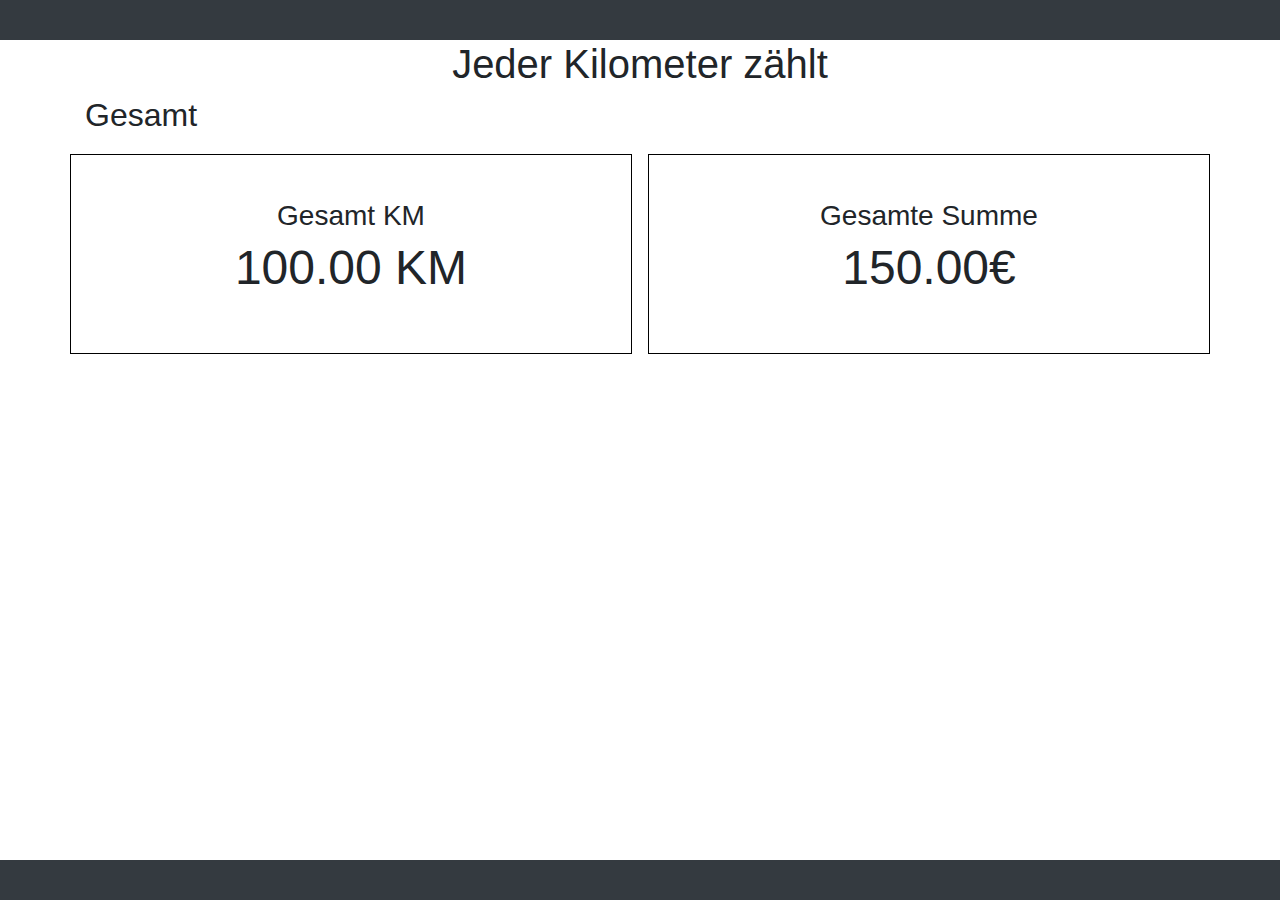
<file: src/main/resources/templates/index.html>
<!DOCTYPE html>
<html lang="en">
<head>
    <meta charset="UTF-8">
    <title>Jeder Kilometer Zählt</title>
    <link href="../static/css/bootstrap.min.css" rel="stylesheet"
          th:href="@{css/bootstrap.min.css}">
    <link href="../static/css/jederKilometer.css" rel="stylesheet"
          th:href="@{css/jederKilometer.css}">

    <script src="../static/js/chart.umd.js" rel="script" th:src="@{js/chart.umd.js}"></script>
    <script src="../static/js/charts.js" th:src="@{js/charts.js}" type="text/javascript"></script>
</head>
<body>
<header role="banner" th:insert="~{fragments/header}">
</header>

<nav aria-label="Hauptnavigation" role="navigation" th:insert="~{fragments/navigation}">
</nav>

<main role="main">
    <article class="container">
        <h1 id="headline">Jeder Kilometer zählt</h1>
        <h2>Gesamt</h2>
        <div class="row main-skills">
            <section class="col-lg-6 card-body">
                <i class="fas fa-laptop-code"></i>
                <h3 class="card-subtitle">Gesamt KM</h3>
                <p class="card-text" th:text="${km}">100.00 KM</p>
            </section>
            <section class="col-lg-6 card-body">
                <i class="fab fa-wordpress"></i>
                <h3 class="card-subtitle">Gesamte Summe</h3>
                <p class="card-text" th:text="${geld}">150.00€</p>
            </section>
        </div>
        <div class="row chart">
            <canvas class="charts" id="pieChart"></canvas>
            <script th:inline="javascript" type="text/javascript">
                CHARTS.init('pieChart','2d');
                CHARTS.setData([[${dataPie}]]);
                CHARTS.setLabels([[${labelsPie}]]);
                CHARTS.getPieChart();
            </script>
            <canvas class="charts" id="barChart"></canvas>
            <script th:inline="javascript" type="text/javascript">
                CHARTS.init('barChart','2d');
                CHARTS.setData([[${dataBar}]]);
                CHARTS.setLabels([[${labelsBar}]]);
                CHARTS.getHorizontalBarChart();
            </script>
        </div>
    </article>
</main>
<footer class="footer" role="contentinfo" th:insert="~{fragments/footer}">
</footer>
</body>
</html>
</file>
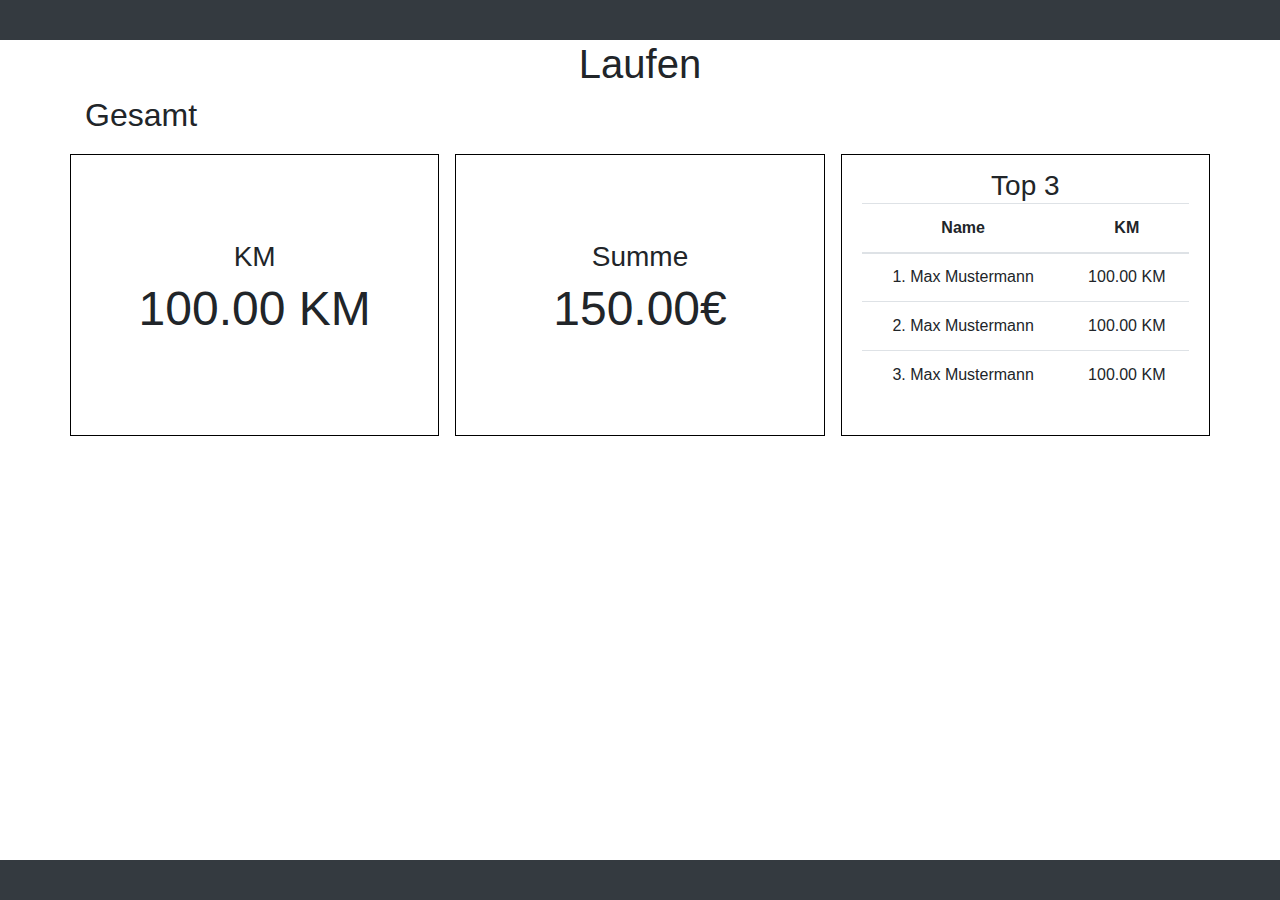
<file: src/main/resources/templates/adminActivityVerwaltung.html>
<!DOCTYPE html>
<html lang="de">
<head>
    <meta charset="UTF-8">
    <title>Laufen</title>
    <link href="../static/css/bootstrap.min.css" rel="stylesheet"
          th:href="@{/css/bootstrap.min.css}">
    <link href="../static/css/jederKilometer.css" rel="stylesheet"
          th:href="@{/css/jederKilometer.css}">
</head>
<body>
<header role="banner" th:insert="~{fragments/header}">
</header>

<nav aria-label="Hauptnavigation" role="navigation" th:insert="~{fragments/navigation}">
</nav>

<main role="main">
    <article class="container">
        <h1 id="headline">Laufen</h1>
        <h2>Gesamt</h2>
        <div class="row main-skills">
            <section class="col-lg-4 card-body">
                <i class="fas fa-laptop-code"></i>
                <h3 class="card-subtitle">KM</h3>
                <p class="card-text">100.00 KM</p>
            </section>
            <section class="col-lg-4 card-body">
                <i class="fab fa-wordpress"></i>
                <h3 class="card-subtitle">Summe</h3>
                <p class="card-text">150.00€</p>
            </section>
            <section class="col-lg-4 card-body">
                <i class="fab fa-wordpress"></i>
                <h3 class="card-subtitle">Top 3</h3>
                <table class="table">
                    <thead>
                    <tr>
                        <th>Name</th>
                        <th>KM</th>
                    <tr>
                    </thead>
                    <tbody>
                    <tr>
                        <td>1. Max Mustermann</td>
                        <td>100.00 KM</td>
                    </tr>
                    <tr>
                        <td>2. Max Mustermann</td>
                        <td>100.00 KM</td>
                    </tr>
                    <tr>
                        <td>3. Max Mustermann</td>
                        <td>100.00 KM</td>
                    </tr>
                    </tbody>
                </table>
            </section>
        </div>
    </article>
</main>
<footer class="footer" role="contentinfo" th:insert="~{fragments/footer}">
</footer>
</body>
</html>
</file>
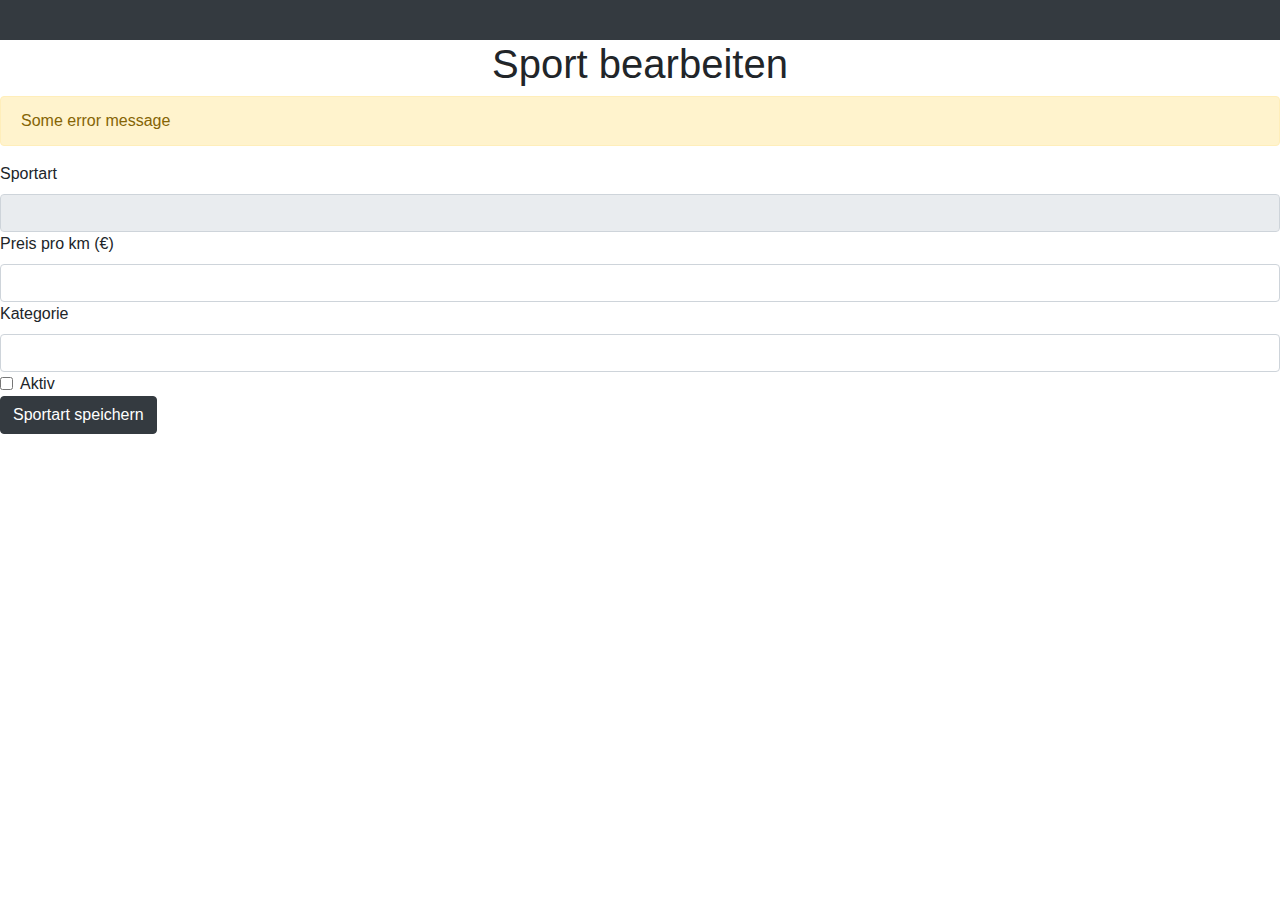
<file: src/main/resources/templates/adminEditSport.html>
<!DOCTYPE html>
<html lang="de">
<head>
    <meta charset="UTF-8">
    <meta name="viewport"
          content="width=device-width,
                   initial-scale=1.0">
    <title th:text="${sport.getSport()}">Title</title>
    <link href="../static/css/bootstrap.min.css" rel="stylesheet"
          th:href="@{/css/bootstrap.min.css}">
    <link href="../static/css/jederKilometer.css" rel="stylesheet"
          th:href="@{/css/jederKilometer.css}">
</head>
<body>
<header role="banner" th:insert="~{fragments/header}">
</header>

<nav aria-label="Hauptnavigation" role="navigation" th:insert="~{fragments/adminNavigation}">
</nav>

<main role="main">
    <article class="application">
        <h1 id="headline"><span th:text="${sport.getSport()}">Sport</span> bearbeiten</h1>
        <div class="alert alert-warning" id="error-message" th:if="${error} != null" th:text="${error}">
            Some error message
        </div>
        <form method="post" th:action="@{/admin/sport/{art}/update(art=${sport.sport})}" th:object="${sport}">
            <div class="lg-12">
                <label class="form-label" for="sport">Sportart</label>
                <input class="form-control" id="sport" name="sport" th:field="*{sport}" readonly />
            </div>

            <div class="lg-12">
                <label class="form-label" for="preis">Preis pro km (€)</label>
                <input class="form-control" id="preis" name="preis" step="0.01" th:field="*{preis}" type="number" />
            </div>

            <div class="lg-12">
                <label class="form-label" for="kategorie">Kategorie</label>
                <input class="form-control" id="kategorie" name="kategorie" th:field="*{kategorie}" type="text" />
            </div>

            <div class="form-check">
                <input class="form-check-input" type="checkbox" id="aktiv" th:field="*{aktiv}" />
                <label class="form-check-label" for="aktiv">Aktiv</label>
            </div>

            <input class="btn btn-dark" type="submit" value="Sportart speichern">
        </form>
    </article>
</main>
</body>
</html>
</file>
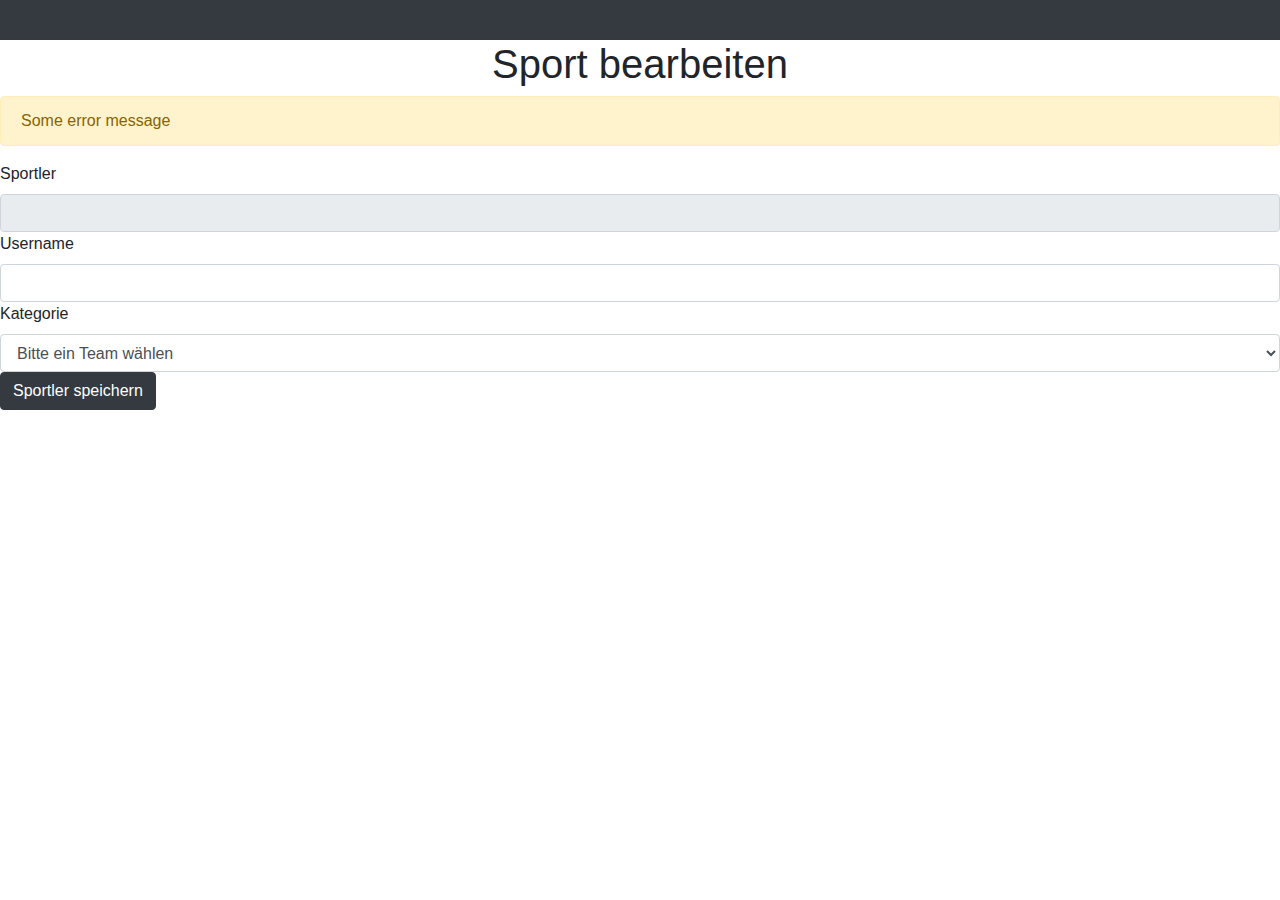
<file: src/main/resources/templates/adminEditUser.html>
<!DOCTYPE html>
<html lang="de">
<head>
    <meta charset="UTF-8">
    <meta name="viewport"
          content="width=device-width,
                   initial-scale=1.0">
    <title th:text="${sportler.getName()}">Title</title>
    <link href="../static/css/bootstrap.min.css" rel="stylesheet"
          th:href="@{/css/bootstrap.min.css}">
    <link href="../static/css/jederKilometer.css" rel="stylesheet"
          th:href="@{/css/jederKilometer.css}">
</head>
<body>
<header role="banner" th:insert="~{fragments/header}">
</header>

<nav aria-label="Hauptnavigation" role="navigation" th:insert="~{fragments/adminNavigation}">
</nav>

<main role="main">
    <article class="application">
        <h1 id="headline"><span th:text="${sportler.getName()}">Sport</span> bearbeiten</h1>
        <div class="alert alert-warning" id="error-message" th:if="${error} != null" th:text="${error}">
            Some error message
        </div>
        <form method="post" th:action="@{/admin/user/{sportler}/update(sportler=${sportler.getId})}" th:object="${sportler}">
            <div class="lg-12">
                <label class="form-label" for="name">Sportler</label>
                <input class="form-control" id="name" name="name" th:field="*{name}" readonly />
            </div>

            <div class="lg-12">
                <label class="form-label" for="username">Username</label>
                <input class="form-control" id="username" name="username" step="0.01" th:field="*{userName}" type="text" />
            </div>

            <div class="lg-12">
                <label class="form-label" for="team">Kategorie</label>
                <select class="form-control" id="team" name="team" th:field="*{team}">
                    <option value="" th:if="*{team} == null" selected>Bitte ein Team wählen</option>
                    <option th:each="team : ${teams}" th:value="${team.getId()}" th:text="${team.getName()}"></option>
                </select>
            </div>

            <input class="btn btn-dark" type="submit" value="Sportler speichern">
        </form>
    </article>
</main>
</body>
</html>
</file>
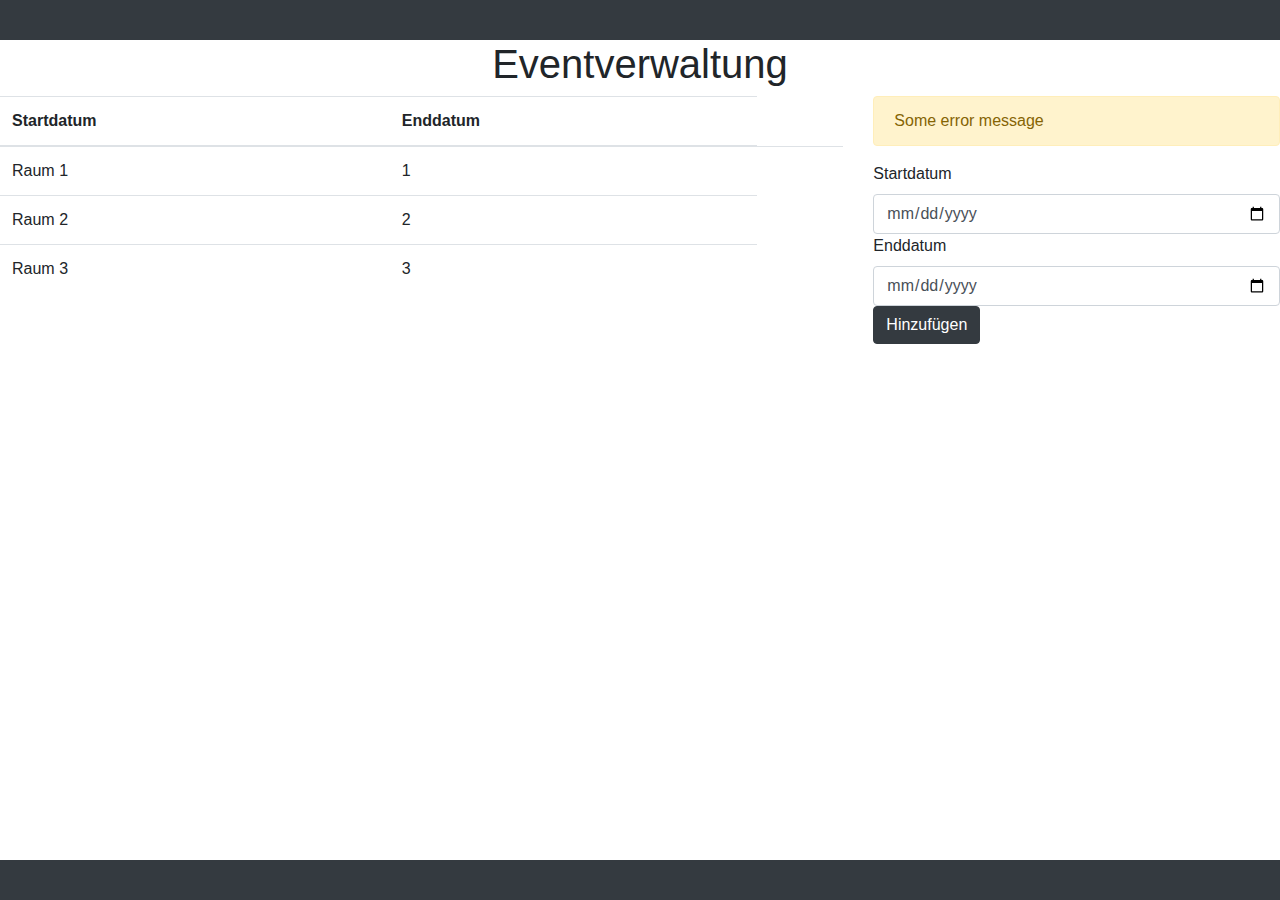
<file: src/main/resources/templates/adminEventVerwaltung.html>
<!DOCTYPE html>
<html lang="de">
<head>
    <meta charset="UTF-8">
    <meta name="viewport"
          content="width=device-width,
                   initial-scale=1.0">
    <title>Eventverwaltung</title>

    <link href="../static/css/bootstrap.min.css" rel="stylesheet"
          th:href="@{/css/bootstrap.min.css}">
    <link href="../static/css/jederKilometer.css" rel="stylesheet"
          th:href="@{/css/jederKilometer.css}">

</head>
<body>
<header role="banner" th:insert="~{fragments/header}">
</header>
<nav aria-label="Hauptnavigation" role="navigation" th:insert="~{fragments/adminNavigation}"></nav>

<main>
    <article class="application">
        <h1 id="headline">Eventverwaltung</h1>
        <section class="row">
            <section class="col-lg-8">
                <table class="table">
                    <thead>
                    <tr>
                        <th>Startdatum</th>
                        <th>Enddatum</th>
                    </tr>
                    </thead>
                    <tbody th:remove="all-but-first">
                    <tr th:each="event:${alleEvents}">
                        <td>
                            <span th:text="${event.getStartDate()}">Raum 1</span>
                        </td>
                        <td>
                            <span th:text="${event.getEndDate()}"> 1 </span>
                        </td>
                        <td>
                            <!--<a class="btn btn-dark">Bearbeiten</a>-->
                        </td>
                    </tr>
                    <tr>
                        <td>
                            <span>Raum 2</span>
                        </td>
                        <td>
                            <span> 2 </span>
                        </td>
                    </tr>
                    <tr>
                        <td>
                            <span>Raum 3</span>
                        </td>
                        <td>
                            <span> 3 </span>
                        </td>
                    </tbody>
                </table>
            </section>
            <section class="col-lg-4">
                <section class="alert alert-warning" id="error-message" th:if="${error} != null" th:text="${error}">
                    Some error message
                </section>
                <form method="post" th:action="@{/admin/event/neu}">
                    <section class="lg-12">
                        <label class="form-label" for="startDate">Startdatum</label>
                        <input class="form-control" id="startDate" name="startDate"
                               type="date">
                        <label class="form-label" for="endDate">Enddatum</label>
                        <input class="form-control" id="endDate" name="endDate"
                               type="date">
                    </section>
                    <input class="btn btn-dark" type="submit" value="Hinzufügen">
                </form>
            </section>
        </section>
    </article>
</main>

<footer class="footer" role="contentinfo" th:insert="~{fragments/footer}"></footer>
</body>
</html>
</file>
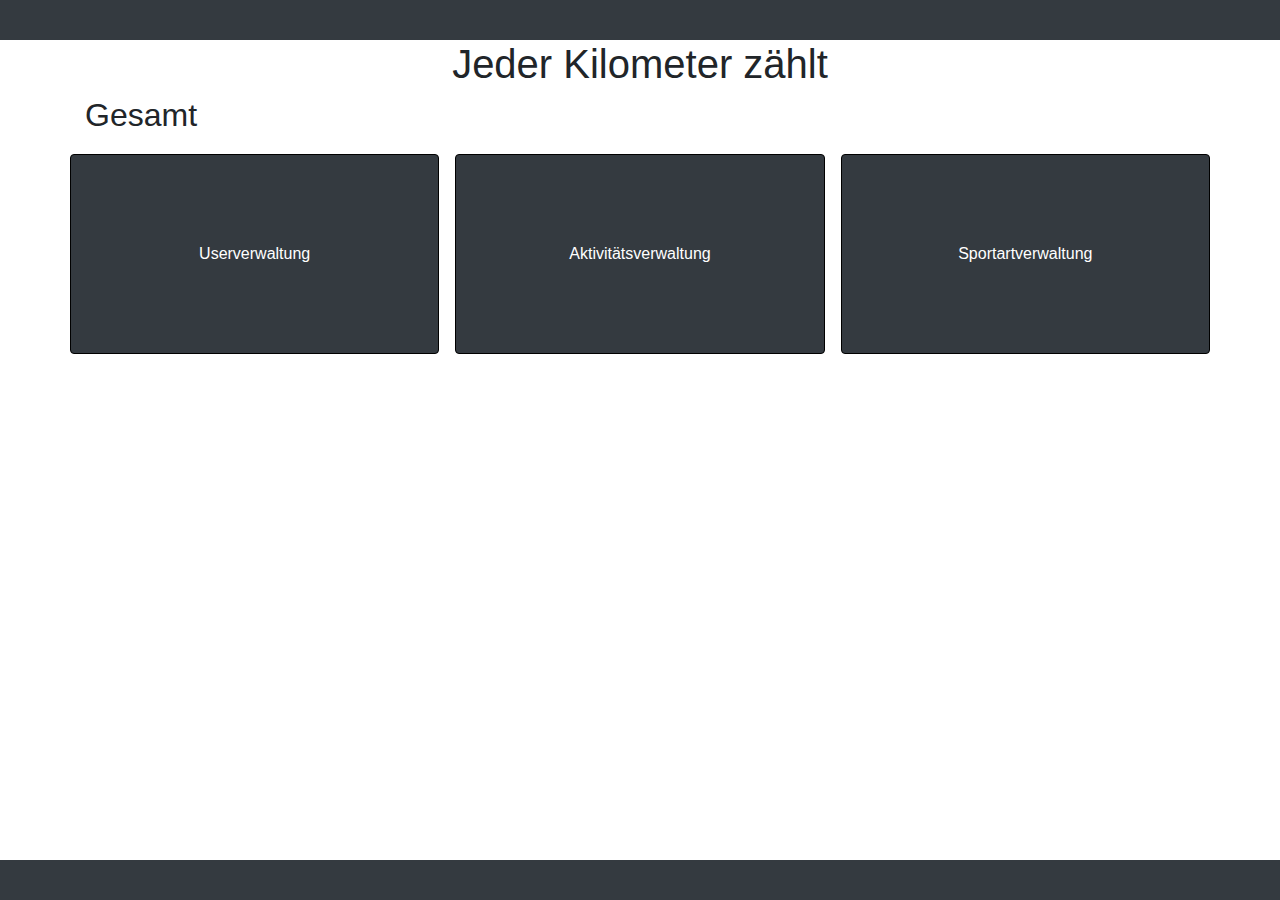
<file: src/main/resources/templates/adminIndex.html>
<!DOCTYPE html>
<html lang="en">
<head>
    <meta charset="UTF-8">
    <title>Admin</title>
    <link href="../static/css/bootstrap.min.css" rel="stylesheet"
          th:href="@{css/bootstrap.min.css}">
    <link href="../static/css/jederKilometer.css" rel="stylesheet"
          th:href="@{css/jederKilometer.css}">
</head>
<body>
<header role="banner" th:insert="~{fragments/header}">
</header>

<nav aria-label="Hauptnavigation" role="navigation" th:insert="~{fragments/adminNavigation}">
</nav>

<main role="main">
    <article class="container">
        <h1 id="headline">Jeder Kilometer zählt</h1>
        <h2>Gesamt</h2>
        <div class="row main-skills">
            <button class="btn btn-dark col-lg-4 card-body" th:href="@{/admin/user}">
                Userverwaltung
            </button>
            <button class="btn btn-dark col-lg-4 card-body" th:href="@{/admin/activity}">
                Aktivitätsverwaltung
            </button>
            <button class="btn btn-dark col-lg-4 card-body" th:href="@{/admin/sport}">
               Sportartverwaltung
            </button>
        </div>
    </article>
</main>
<footer class="footer" role="contentinfo">
</footer>
</body>
</html>
</file>
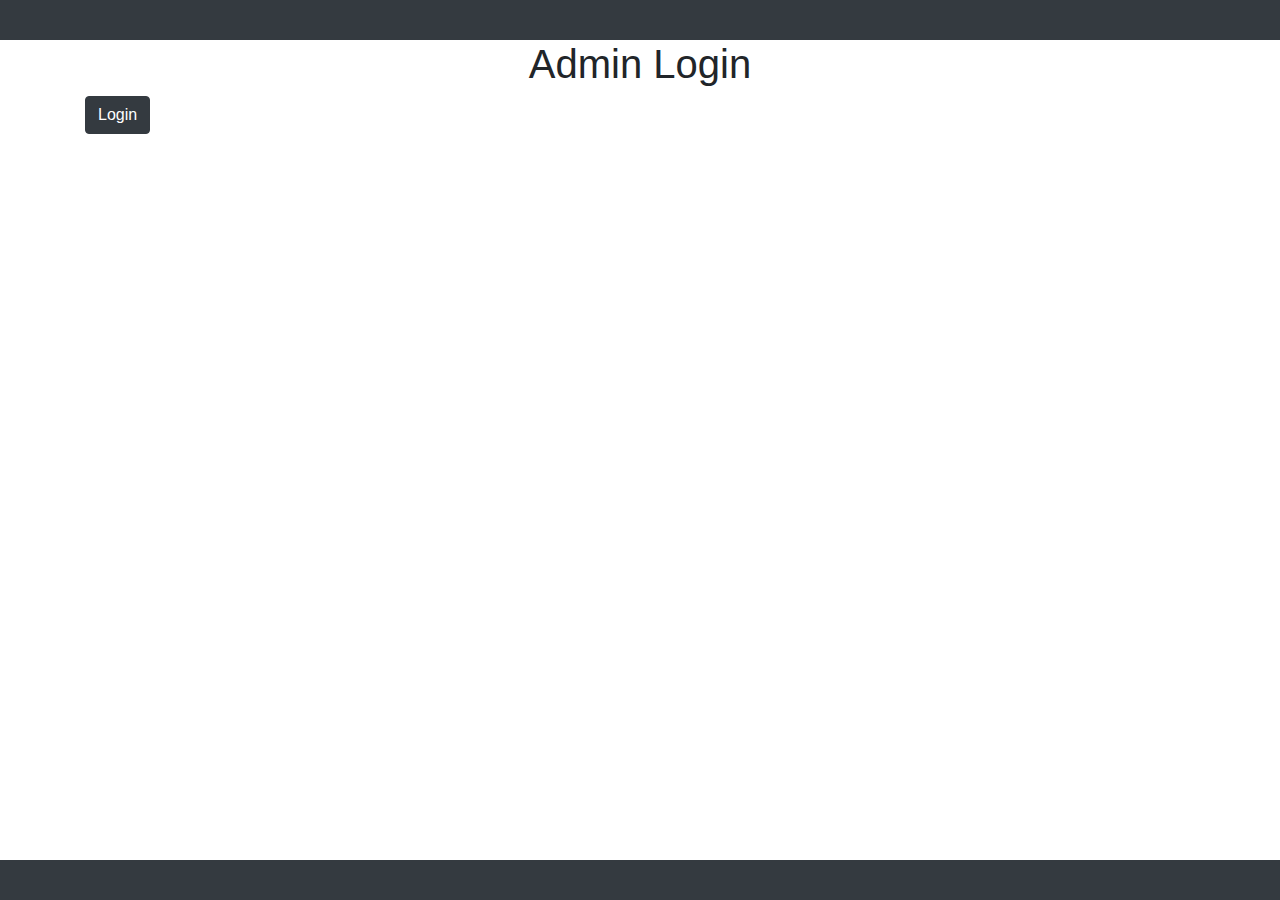
<file: src/main/resources/templates/adminLogin.html>
<!DOCTYPE html>
<html lang="de">
<head>
    <meta charset="UTF-8">
    <meta name="viewport"
          content="width=device-width,
                   initial-scale=1.0">
    <title>Title</title>
    <link href="../static/css/bootstrap.min.css" rel="stylesheet"
          th:href="@{/css/bootstrap.min.css}">
    <link href="../static/css/jederKilometer.css" rel="stylesheet"
          th:href="@{/css/jederKilometer.css}">

</head>
<body>
<header role="banner" th:insert="~{fragments/header}">
</header>

<nav aria-label="Hauptnavigation" role="navigation"></nav>

<main role="main">
    <article class="container">
        <h1 id="headline">Admin Login</h1>
        <a class="btn btn-dark" href="/oauth2/authorization/github">Login</a>
    </article>
</main>
<footer class="footer" role="contentinfo" th:insert="~{fragments/footer}">
</footer>
</body>
</html>
</file>
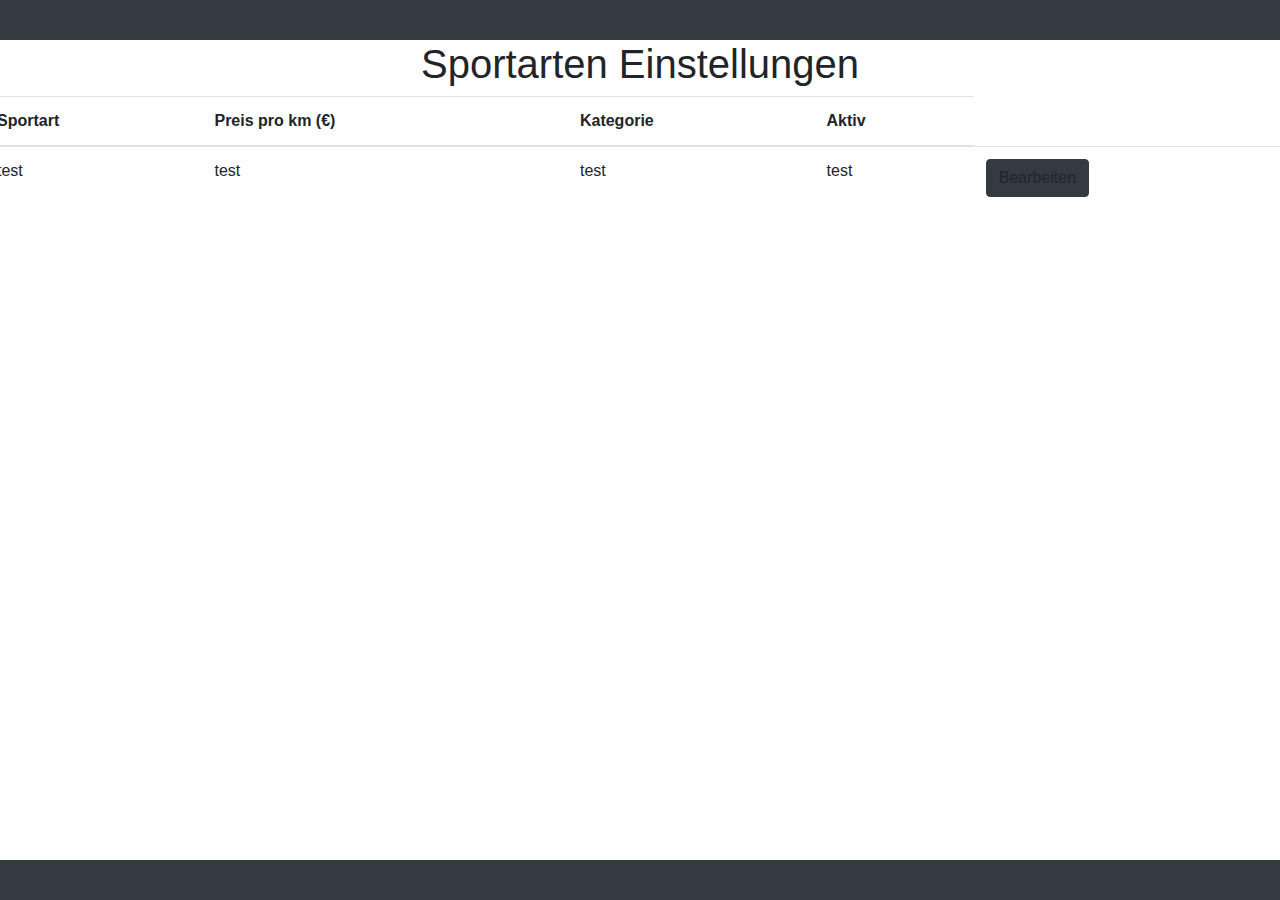
<file: src/main/resources/templates/adminSportVerwaltung.html>
<!DOCTYPE html>
<html lang="de">
<head>
    <meta charset="UTF-8">
    <meta name="viewport"
          content="width=device-width,
                   initial-scale=1.0">
    <title>Title</title>
    <link href="../static/css/bootstrap.min.css" rel="stylesheet"
          th:href="@{/css/bootstrap.min.css}">
    <link href="../static/css/jederKilometer.css" rel="stylesheet"
          th:href="@{/css/jederKilometer.css}">

</head>
<body>
<header role="banner" th:insert="~{fragments/header}">
</header>

<nav aria-label="Hauptnavigation" role="navigation" th:insert="~{fragments/adminNavigation}">
</nav>

<main role="main">
    <article class="application">
        <h1 id="headline">Sportarten Einstellungen</h1>
        <section class="row">
            <table class="lg-12 table">
                <thead>
                <tr>
                    <th>Sportart</th>
                    <th>Preis pro km (€)</th>
                    <th>Kategorie</th>
                    <th>Aktiv</th>
                </tr>
                </thead>
                <tbody th:remove="all-but-first">
                <tr th:each="sport:${sportarten}">
                    <td th:text="${sport.getSport()}">test</td>
                    <td th:text="${sport.getPreis()}">test</td>
                    <td th:text="${sport.getKategorie()}">test</td>
                    <td th:text="${sport.getAktiv()}">test</td>
                    <td>
                        <a class="btn btn-dark"  th:href="@{/admin/sport/{sport}(sport=${sport.getSport()})}">Bearbeiten</a>
                    </td>
                </tr>
                </tbody>
            </table>
        </section>
    </article>
</main>
<footer class="footer" role="contentinfo" th:insert="~{fragments/footer}">
</footer>
</body>
</html>
</file>
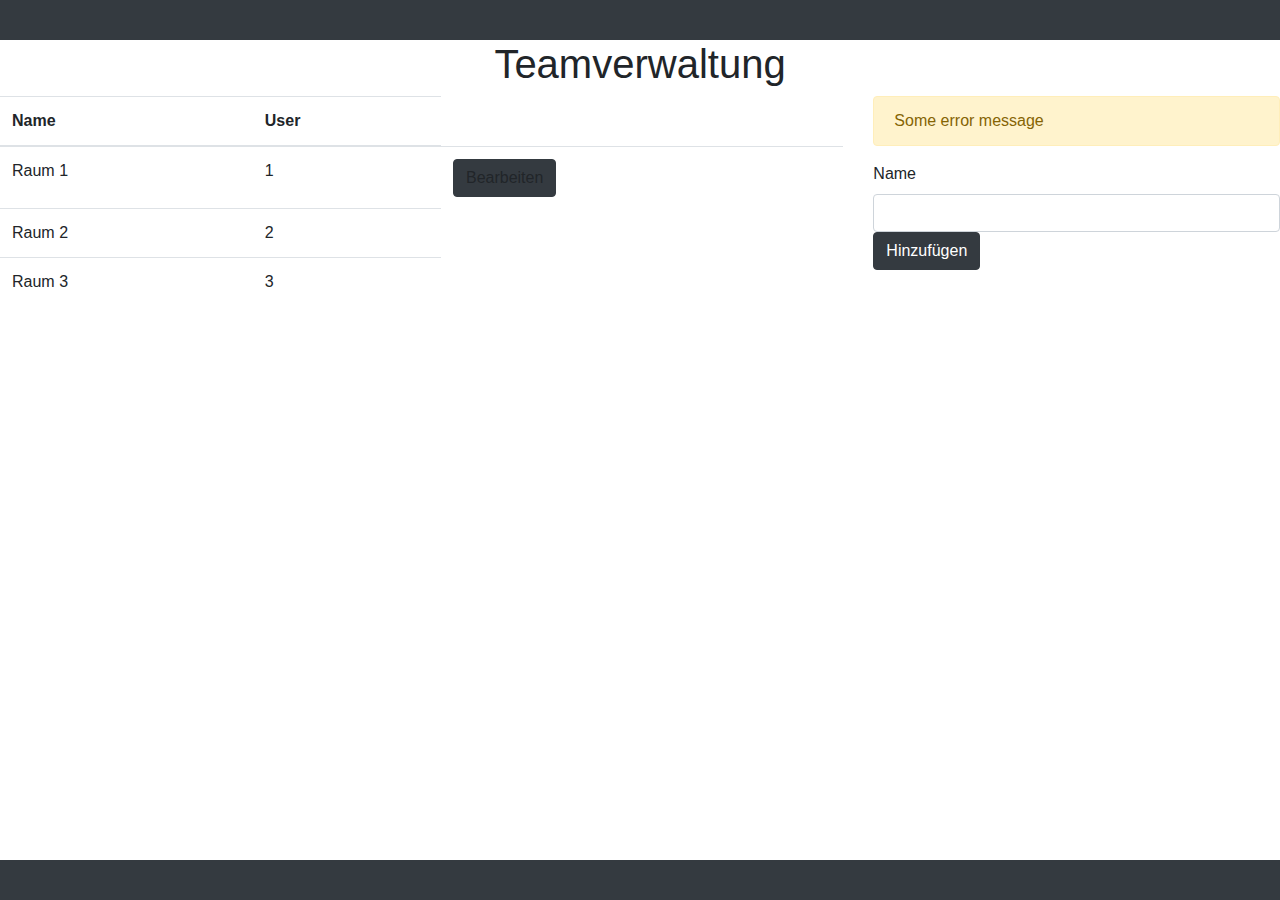
<file: src/main/resources/templates/adminTeamVerwaltung.html>
<!DOCTYPE html>
<html lang="de">
<head>
    <meta charset="UTF-8">
    <meta name="viewport"
          content="width=device-width,
                   initial-scale=1.0">
    <title>Userverwaltung</title>

    <link href="../static/css/bootstrap.min.css" rel="stylesheet"
          th:href="@{/css/bootstrap.min.css}">
    <link href="../static/css/jederKilometer.css" rel="stylesheet"
          th:href="@{/css/jederKilometer.css}">

</head>
<body>
<header role="banner" th:insert="~{fragments/header}">
</header>
<nav aria-label="Hauptnavigation" role="navigation" th:insert="~{fragments/adminNavigation}"></nav>

<main>
    <article class="application">
        <h1 id="headline">Teamverwaltung</h1>
        <section class="row">
            <section class="col-lg-8">
                <table class="table">
                    <thead>
                    <tr>
                        <th>Name</th>
                        <th>User</th>
                    </tr>
                    </thead>
                    <tbody th:remove="all-but-first">
                    <tr th:each="team:${alleTeams}">
                        <td>
                            <span th:text="${team.getName}">Raum 1</span>
                        </td>
                        <td>
                            <span th:text="${team.getMember()}"> 1 </span>
                        </td>
                        <td>
                            <a class="btn btn-dark">Bearbeiten</a>
                        </td>
                    </tr>
                    <tr>
                        <td>
                            <span>Raum 2</span>
                        </td>
                        <td>
                            <span> 2 </span>
                        </td>
                    </tr>
                    <tr>
                        <td>
                            <span>Raum 3</span>
                        </td>
                        <td>
                            <span> 3 </span>
                        </td>
                    </tbody>
                </table>
            </section>
            <section class="col-lg-4">
                <section class="alert alert-warning" id="error-message" th:if="${error} != null" th:text="${error}">
                    Some error message
                </section>
                <form method="post" th:action="@{/admin/team/neu}">
                    <section class="lg-12">
                        <label class="form-label" for="name">Name</label>
                        <input class="form-control" id="name" name="name"
                               type="text">
                    </section>
                    <input class="btn btn-dark" type="submit" value="Hinzufügen">
                </form>
            </section>
        </section>
    </article>
</main>

<footer class="footer" role="contentinfo" th:insert="~{fragments/footer}"></footer>
</body>
</html>
</file>
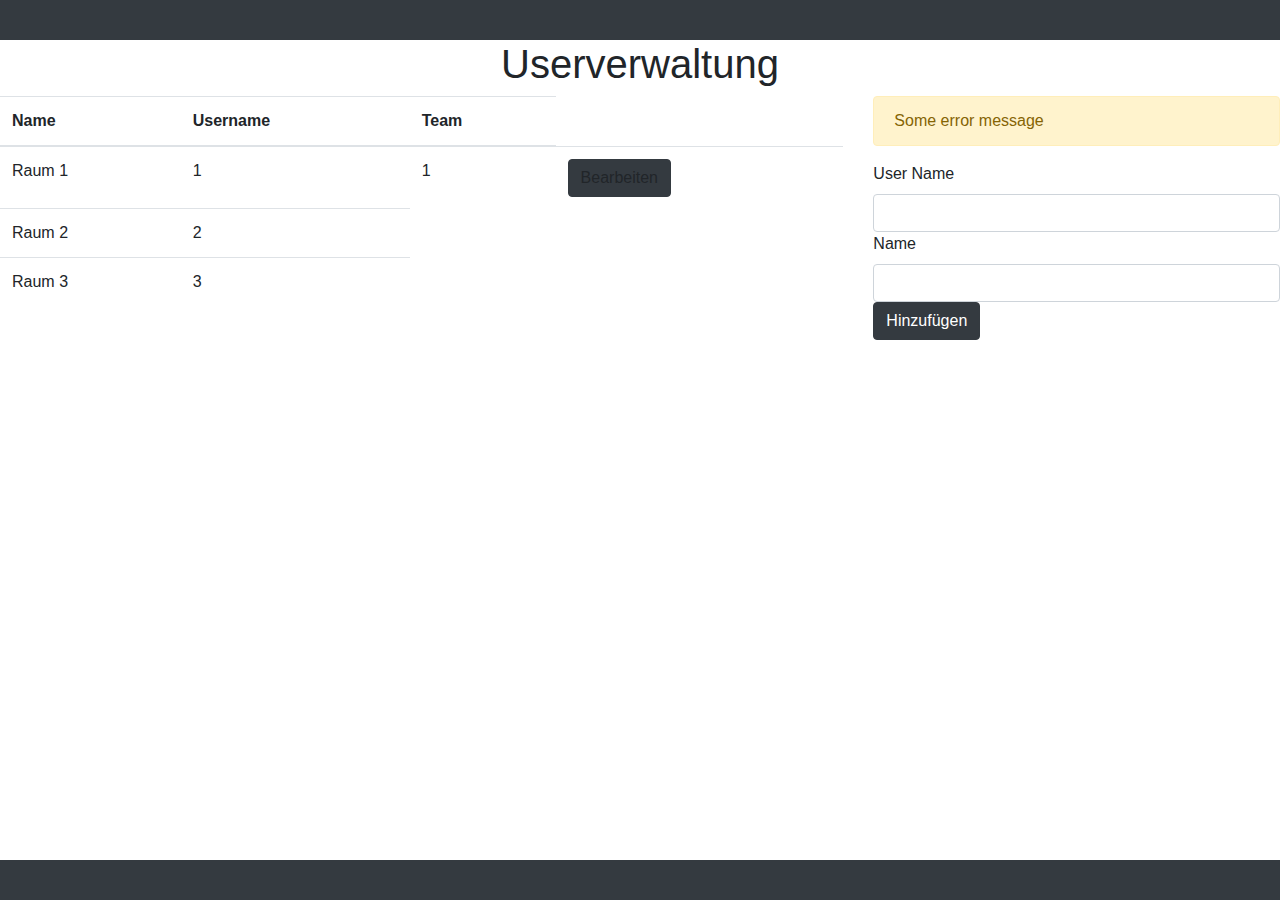
<file: src/main/resources/templates/adminUserVerwaltung.html>
<!DOCTYPE html>
<html lang="de">
<head>
    <meta charset="UTF-8">
    <meta name="viewport"
          content="width=device-width,
                   initial-scale=1.0">
    <title>Teilnehmereinstellung</title>

    <link href="../static/css/bootstrap.min.css" rel="stylesheet"
          th:href="@{/css/bootstrap.min.css}">
    <link href="../static/css/jederKilometer.css" rel="stylesheet"
          th:href="@{/css/jederKilometer.css}">

</head>
<body>
<header role="banner" th:insert="~{fragments/header}">
</header>

<nav aria-label="Hauptnavigation" role="navigation" th:insert="~{fragments/adminNavigation}">
</nav>

<main role="main">
    <article class="application">
        <h1 id="headline">Userverwaltung</h1>
        <div class="row">
            <section class="col-lg-8">
                <table class="table">
                    <thead>
                    <tr>
                        <th>Name</th>
                        <th>Username</th>
                        <th>Team</th>
                    </tr>
                    </thead>
                    <tbody th:remove="all-but-first">
                    <tr th:each="sportler:${alleSportler}">
                        <td>
                            <span th:text="${sportler.getName}">Raum 1</span>
                        </td>
                        <td>
                            <span th:text="${sportler.getUserName}"> 1 </span>
                        </td>
                        <td>
                            <span th:text="${sportler.getTeam}"> 1 </span>
                        </td>
                        <td>
                            <a class="btn btn-dark">Bearbeiten</a>
                        </td>
                    </tr>
                    <tr>
                        <td>
                            <span>Raum 2</span>
                        </td>
                        <td>
                            <span> 2 </span>
                        </td>
                    </tr>
                    <tr>
                        <td>
                            <span>Raum 3</span>
                        </td>
                        <td>
                            <span> 3 </span>
                        </td>
                    </tbody>
                </table>
            </section>
            <section class="col-lg-4">
                <section class="alert alert-warning" id="error-message" th:if="${error} != null" th:text="${error}">
                    Some error message
                </section>
                <form method="post" th:action="@{/admin/user/neu}">
                    <section class="lg-12">
                        <label class="form-label" for="userName">User Name</label>
                        <input class="form-control" id="userName" name="userName"
                               type="text">
                        <label class="form-label" for="name">Name</label>
                        <input class="form-control" id="name" name="name"
                               type="text">
                    </section>
                    <input class="btn btn-dark" type="submit" value="Hinzufügen">
                </form>
            </section>
        </div>
    </article>
</main>
<footer class="footer" role="contentinfo" th:insert="~{fragments/footer}">
</footer>

</body>
</html>
</file>
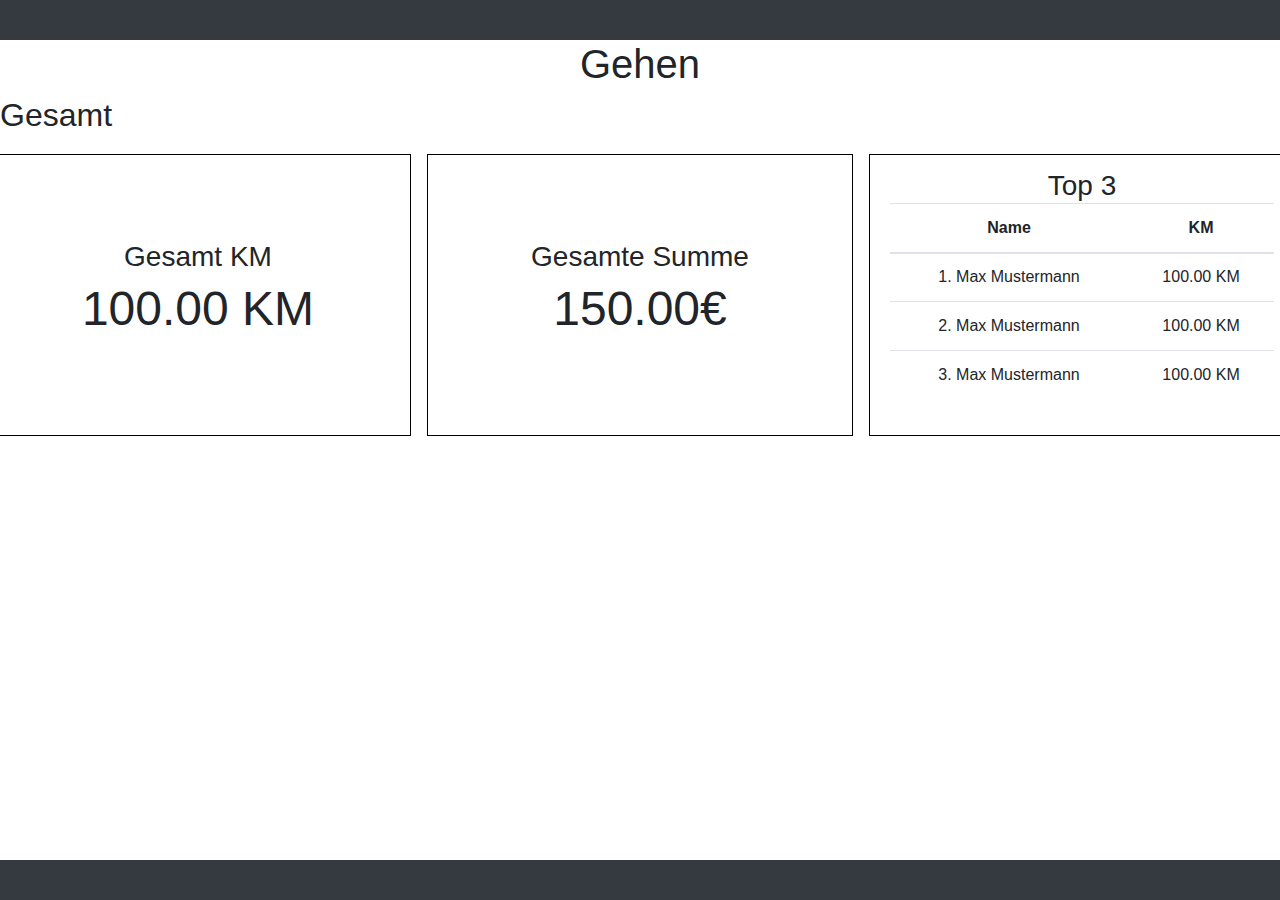
<file: src/main/resources/templates/detail.html>
<!DOCTYPE html>
<html lang="de">
<head>
    <meta charset="UTF-8">
    <meta name="viewport" content="width=device-width, initial-scale=1.0" />
    <title th:text="${sport}">Gehen</title>
    <link href="../static/css/bootstrap.min.css" rel="stylesheet"
          th:href="@{/css/bootstrap.min.css}">
    <link href="../static/css/jederKilometer.css" rel="stylesheet"
          th:href="@{/css/jederKilometer.css}">
    <script src="../static/js/chart.umd.js" rel="script" th:src="@{js/chart.umd.js}"></script>
    <script src="../static/js/charts.js" th:src="@{js/charts.js}" type="text/javascript"></script>
</head>
<body>
<header role="banner" th:insert="~{fragments/header}">
</header>

<nav aria-label="Hauptnavigation" role="navigation" th:insert="~{fragments/navigation}">
</nav>

<main role="main">
    <article class="application">
        <h1 id="headline" th:text="${sport}">Gehen</h1>
        <h2>Gesamt</h2>
        <section class="row main-skills tile-grid-sm">
            <section class="card-body grid-demo">
                <i class="fas fa-laptop-code"></i>
                <h3 class="card-subtitle">Gesamt KM</h3>
                <p class="card-text" th:text="${km}">100.00 KM</p>
            </section>
            <section class="card-body grid-demo">
                <i class="fab fa-wordpress"></i>
                <h3 class="card-subtitle">Gesamte Summe</h3>
                <p class="card-text" th:text="${geld}">150.00€</p>
            </section>
            <section class="card-body grid-demo">
                <i class="fab fa-wordpress"></i>
                <h3 class="card-subtitle">Top 3</h3>
                <table class="table">
                    <thead>
                    <tr>
                        <th>Name</th>
                        <th>KM</th>
                    <tr>
                    </thead>
                    <tbody th:remove="all-but-first">
                    <tr th:each="team:${teams}">
                        <td th:text="${team[0]}">1. Max Mustermann</td>
                        <td th:text="${team[1]}">100.00 KM</td>
                    </tr>
                    <tr>
                        <td>2. Max Mustermann</td>
                        <td>100.00 KM</td>
                    </tr>
                    <tr>
                        <td>3. Max Mustermann</td>
                        <td>100.00 KM</td>
                    </tr>
                    </tbody>
                </table>
            </section>
        </section>
        <section class="row chart chart-position">
            <canvas class="charts" id="barChart"></canvas>
            <script th:inline="javascript" type="text/javascript">
                CHARTS.init('barChart','2d');
                CHARTS.setData([[${kmBar}]]);
                CHARTS.setLabels([[${names}]]);
                CHARTS.getHorizontalBarChart();
            </script>
        </section>
    </article>
</main>
<footer class="footer" role="contentinfo" th:insert="~{fragments/footer}">
</footer>
</body>
</html>
</file>
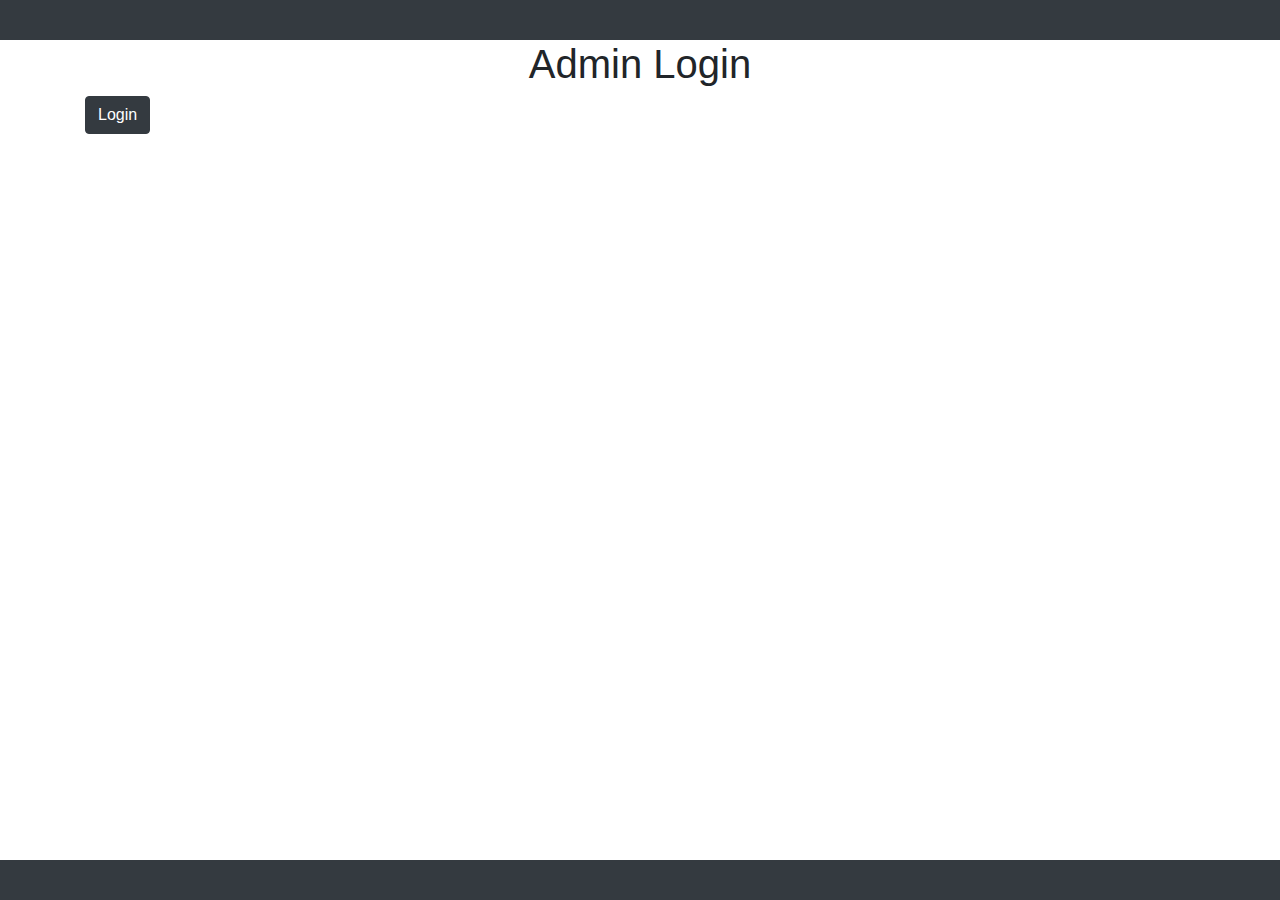
<file: src/main/resources/templates/login.html>
<!DOCTYPE html>
<html lang="de">
<head>
    <meta charset="UTF-8">
    <meta name="viewport"
          content="width=device-width,
                   initial-scale=1.0">
    <title>Title</title>
    <link href="../static/css/bootstrap.min.css" rel="stylesheet"
          th:href="@{css/bootstrap.min.css}">
    <link href="../static/css/jederKilometer.css" rel="stylesheet"
          th:href="@{css/jederKilometer.css}">

</head>
<body>
<header role="banner" th:insert="~{fragments/header}">
</header>

<nav aria-label="Hauptnavigation" role="navigation"></nav>

<main role="main">
    <article class="container">
        <h1 id="headline">Admin Login</h1>
        <a class="btn btn-dark" href="/oauth2/authorization/github">Login</a>
    </article>
</main>
<footer class="footer" role="contentinfo" th:insert="~{fragments/footer}">
</footer>
</body>
</html>
</file>
